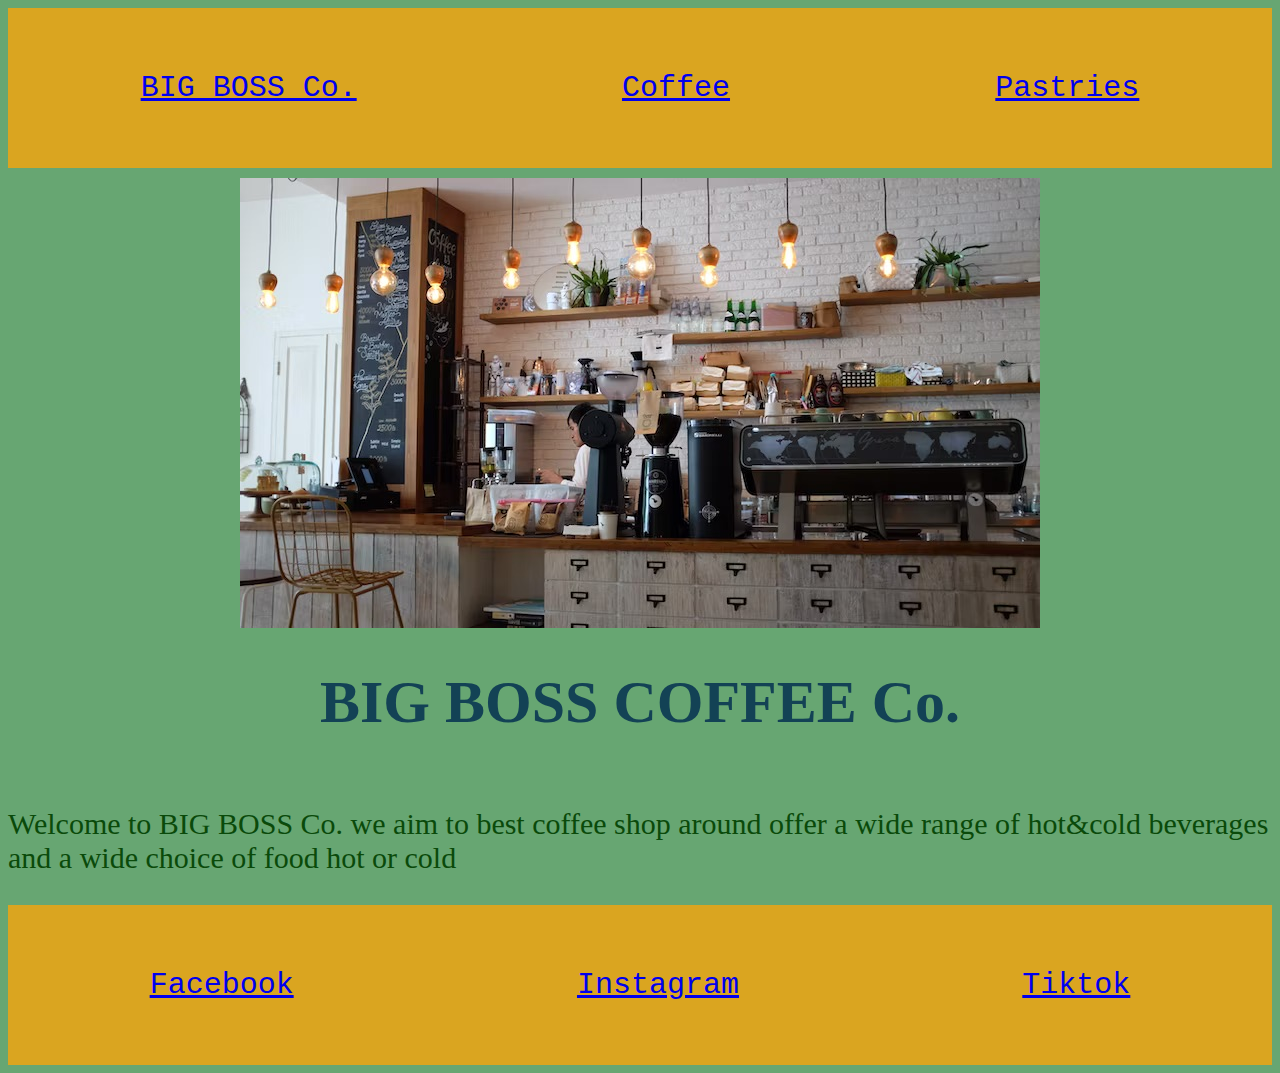
<file: index.html>
<!DOCTYPE html>
<html lang="en">

<head>
    <meta charset="UTF-8">
    <meta name="viewpoint" content="width=device, initial-scale=1.0">
    <link rel="stylesheet" href="style.css">
    <title>Big Boss Co.</title>
</head>

<body>
    <div id="navbar">
        <a href="index.html">BIG BOSS Co.</a>
        <a href="coffee.html">Coffee</a>
        <a href="pastries.html">Pastries</a>
    </div>
    <div id="main_pic">
        <img src="coffee_bar.jpeg" alt="coffee shop" />
    </div>
    <div id="intro">
        <div id="title">
            <h1>
                BIG BOSS COFFEE Co.
            </h1>
        </div>
        <div id="about">
            <p>Welcome to BIG BOSS Co. we aim to best coffee shop around
                offer a wide range of hot&cold beverages and a wide choice of food hot or cold
            </p>
        </div>
    </div>
</body>
<footer>
    <div id="navbar">
        <a href="http://www.facebook.com/.html">Facebook</a>
        <a href="http://www.instagram.com/.html">Instagram</a> 
        <a href="http://www.tiktok.com/.html">Tiktok</a>
    </div>
    </footer>    
</html>
</file>
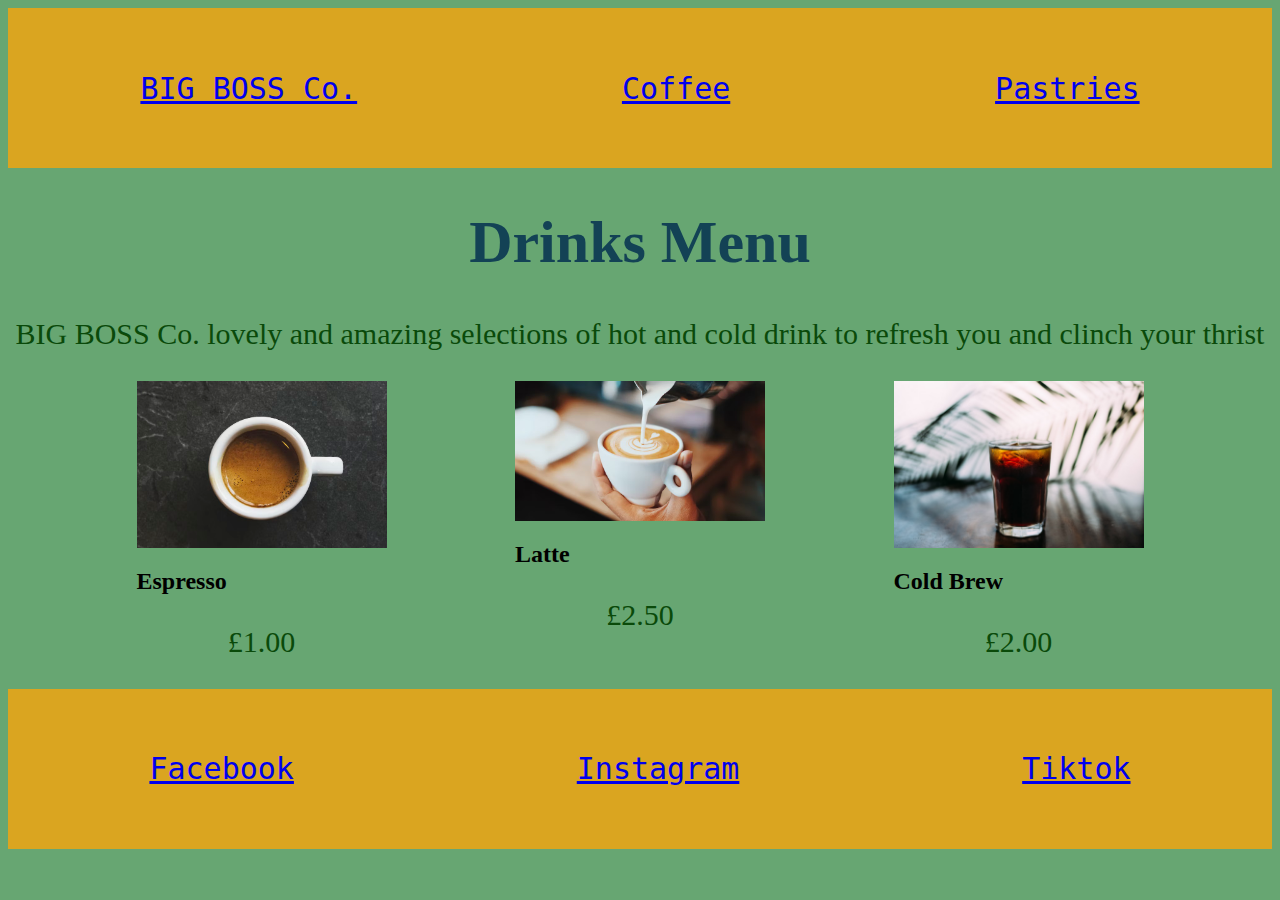
<file: coffee.html>
<!DOCTYPE html>
<html lang="en">
<head>
    <meta charset="UTF-8">
    <meta name="viewport" content="width=device-width, initial-scale=1.0">
    <link rel="stylesheet" href="style.css">
    <title>Coffee</title>
</head>
<body>
    <div id="navbar">
        <a href="index.html">BIG BOSS Co.</a>
        <a href="coffee.html">Coffee</a>
        <a href="pastries.html">Pastries</a>
    </div>
    <div id="coffee_page">
        <div class="menu">
            <h1>Drinks Menu</h1>
            <p>BIG BOSS Co. lovely and amazing selections of hot and cold drink to refresh you and clinch your thrist</p>
        </div>
        <div class="menu_items">
            <div class="item1">
                <img src="espresso.jpeg" alt="a shot of coffee">
                <h2>Espresso</h2>
                <p>£1.00</p>
            </div>
            <div class="item2">
                <img src="latte.jpeg" alt="a latte">
                <h2>Latte</h2>
                <p>£2.50</p>
            </div>
            <div class="item3">
                <img src="cold_brew.jpeg" alt="a cold brew coffee">
                <h2>Cold Brew</h2>
                <p>£2.00</p>
            </div>
        </div>
    </div>
    <footer>
        <footer>
            <div id="navbar">
                <a href="http://www.facebook.com/.html">Facebook</a>
                <a href="http://www.instagram.com/.html">Instagram</a> 
                <a href="http://www.tiktok.com/.html">Tiktok</a>
            </div>
            </footer>  
</html>
</file>
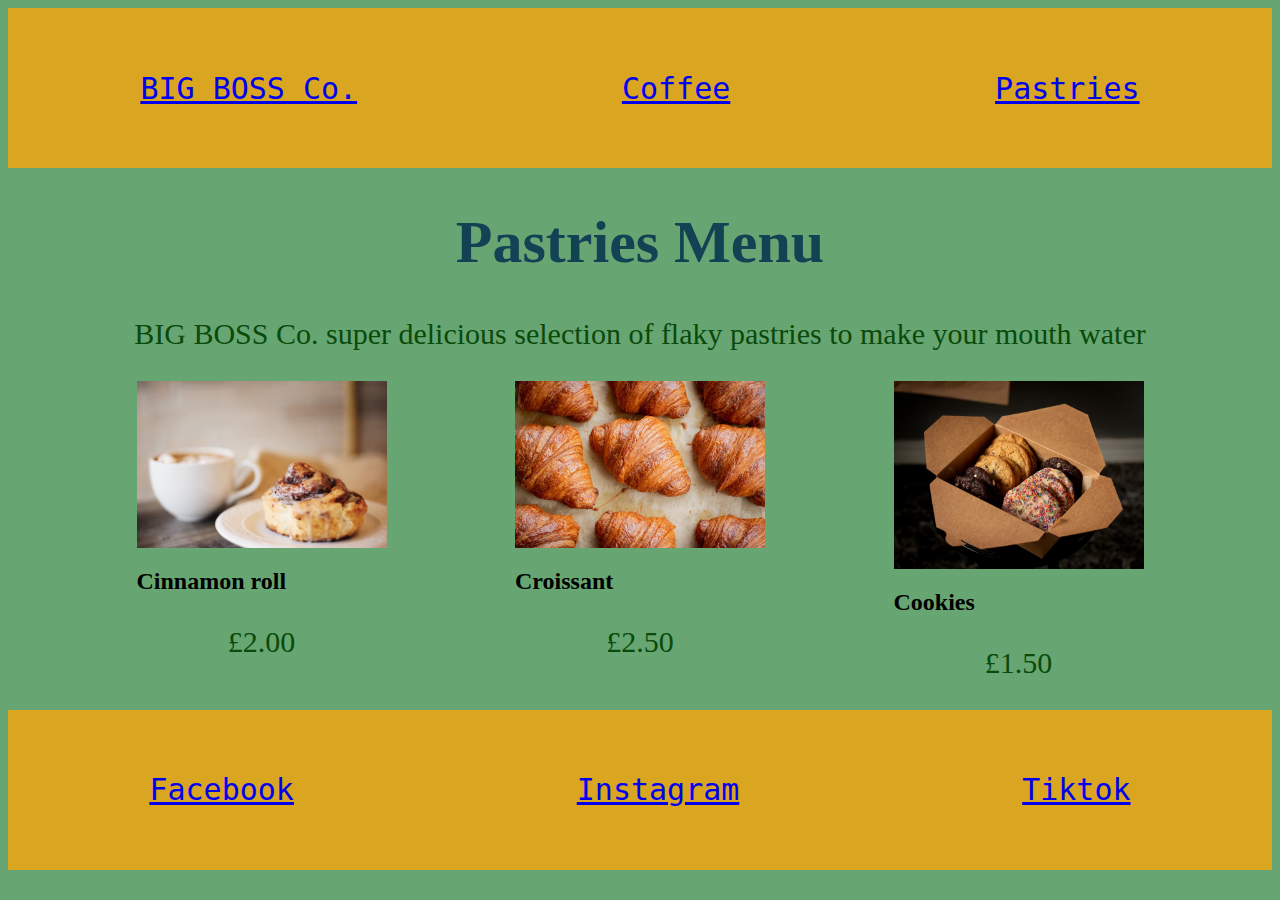
<file: pastries.html>
<html lang="en">
<head>
    <meta charset="UTF-8">
    <meta name="viewport" content="width=device-width, initial-scale=1.0">
    <link rel="stylesheet" href="style.css">
    <title>pastries</title>
</head>
<body>
    <div id="navbar">
        <a href="index.html">BIG BOSS Co.</a>
        <a href="coffee.html">Coffee</a>
        <a href="pastries.html">Pastries</a>
    </div>
    <div id="pastries">
        <div class="menu">
            <h1>Pastries Menu</h1>
            <p>BIG BOSS Co. super delicious selection of flaky pastries to make your mouth water </p>
        </div>
        <div class="menu_items">
            <div class="item1">
                <img src="cinnamon_roll.jpeg" alt="delicious cinnamon_roll">
                <h2>Cinnamon roll</h2>
                <p>£2.00</p>
            </div>
            <div class="item2">
                <img src="croissant.jpeg" alt="flaky croissant">
                <h2>Croissant</h2>
                <p>£2.50</p>
            </div>
            <div class="item3">
                <img src="cookies.jpeg" alt="baked cookies ">
                <h2>Cookies</h2>
                <p>£1.50</p>
            </div>
        </div>
    </div>
</body>
<footer>
    <div id="navbar">
        <a href="http://www.facebook.com/.html">Facebook</a>
        <a href="http://www.instagram.com/.html">Instagram</a> 
        <a href="http://www.tiktok.com/.html">Tiktok</a>
    </div>
    </footer>
</html>
</file>
<file: style.css>
#navbar {
    background-color: goldenrod;
    height: 160px;
    font-size: 30px;font-family: monospace;
    display: flex;
    justify-content: space-around;
    align-items:center; 
}

#main_pic {
    display: flex;
    justify-content: center;
    padding-top: 10px;
}

#intro{
    display: flex;
    justify-content: space-around;
    align-items: center;
    flex-direction: column;
}

#title{
    display: flex;
}

#about{
    display: flex;
}
.menu{ 
}

.menu_items{
    display: flex;
    flex-wrap: wrap;
    justify-content: space-evenly;
}

.item3{
    width: 250px;
    justify-content: flex-end;
}

.item3 img{
    display: flex;
    width: 100%;
}


.item2 img{
    display: flex;
    width: 100%;
}

.item2{
    width: 250px;
    justify-content: center;
}

.item1 {
    width: 250px;
    justify-content: flex-start;
}

.item1 img {
    display: flex;
    width: 100%;
}

body{
    background-color:rgba(17, 116, 35, 0.641);
    font-family: fantasy;
}

h1 {
color: blue;
font-size: 60px;
font-family: cursive;

}

h1{
    color: rgb(19, 66, 85);
    display: flex;
    justify-content: space-around;
    align-items: center;
    flex-direction: column;
}

p{
    color: red;
    font-size: 30px;
}

p{
    color: rgb(10, 74, 10);
    font-family: fantasy;
    display: flex;
    justify-content: space-around;
    align-items: center;
    flex-direction: column;
}
#footer{}
</file>
